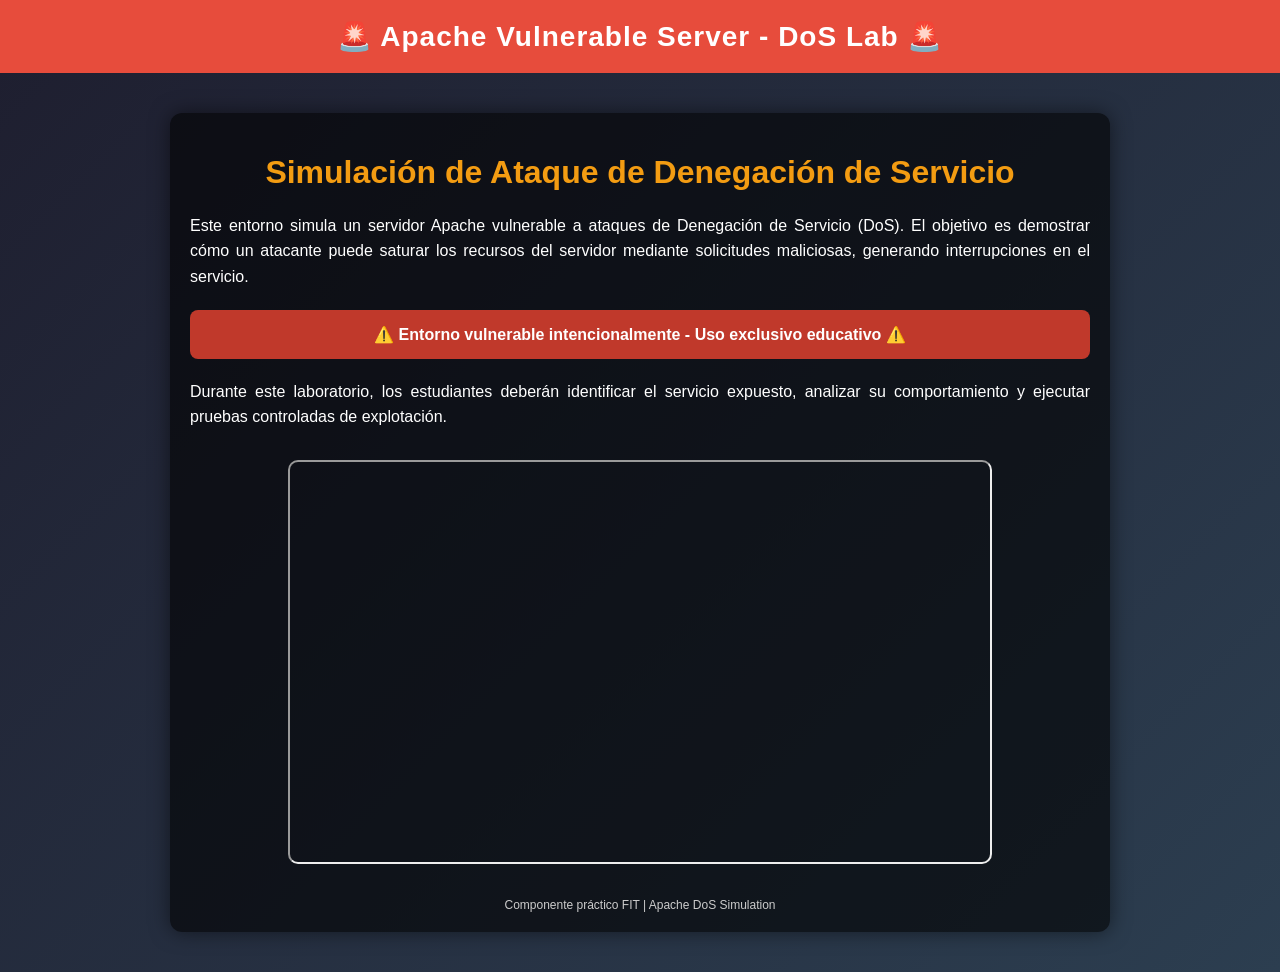
<file: sites/apache-vuln/index.html>
<!DOCTYPE html>
<html lang="es">
<head>
    <meta charset="UTF-8">
    <title>Apache Vulnerable Lab</title>
    <meta name="viewport" content="width=device-width, initial-scale=1.0">

    <style>
        body {
            margin: 0;
            font-family: Arial, sans-serif;
            background: linear-gradient(135deg, #1e1e2f, #2c3e50);
            color: #fff;
        }

        header {
            background: #e74c3c;
            padding: 20px;
            text-align: center;
            font-size: 28px;
            font-weight: bold;
            letter-spacing: 1px;
        }

        .container {
            max-width: 900px;
            margin: 40px auto;
            padding: 20px;
            background: rgba(0,0,0,0.6);
            border-radius: 12px;
            box-shadow: 0 0 20px rgba(0,0,0,0.5);
        }

        h1 {
            text-align: center;
            color: #f39c12;
        }

        p {
            line-height: 1.6;
            text-align: justify;
        }

        .alert {
            background: #c0392b;
            padding: 15px;
            border-radius: 8px;
            margin: 20px 0;
            text-align: center;
            font-weight: bold;
        }

        .video {
            margin-top: 30px;
            text-align: center;
        }

        iframe {
            border-radius: 10px;
            width: 100%;
            max-width: 700px;
            height: 400px;
        }

        footer {
            margin-top: 30px;
            text-align: center;
            font-size: 12px;
            color: #ccc;
        }
    </style>
</head>

<body>

<header>
    🚨 Apache Vulnerable Server - DoS Lab 🚨
</header>

<div class="container">

    <h1>Simulación de Ataque de Denegación de Servicio</h1>

    <p>
        Este entorno simula un servidor Apache vulnerable a ataques de Denegación de Servicio (DoS).
        El objetivo es demostrar cómo un atacante puede saturar los recursos del servidor mediante
        solicitudes maliciosas, generando interrupciones en el servicio.
    </p>

    <div class="alert">
        ⚠️ Entorno vulnerable intencionalmente - Uso exclusivo educativo ⚠️
    </div>

    <p>
        Durante este laboratorio, los estudiantes deberán identificar el servicio expuesto,
        analizar su comportamiento y ejecutar pruebas controladas de explotación.
    </p>

    <div class="video">
        <iframe src="https://www.youtube.com/embed/DcvtwlM1aIE"
                title="Video explicativo DoS"
                allowfullscreen>
        </iframe>
    </div>

    <footer>
        Componente práctico FIT | Apache DoS Simulation
    </footer>

</div>

</body>
</html>
</file>
